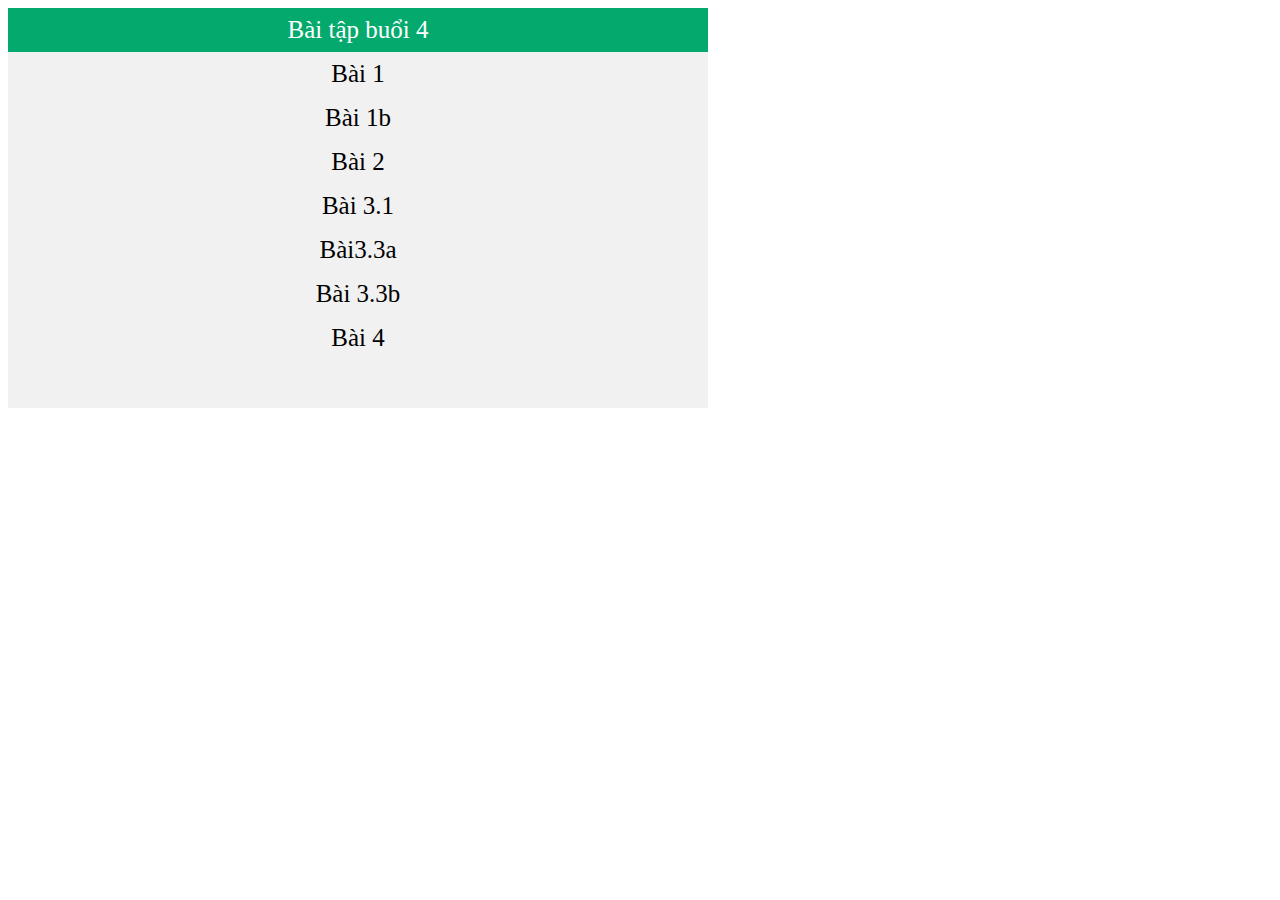
<file: index.html>
<!DOCTYPE html>
<html>
<head>
<style>
ul {
  list-style-type: none;
  margin: 0;
  padding: 0;
  width: 200px;
  background-color: #f1f1f1;
}

li a {
  display: block;
  color: #000;
  padding: 8px 16px;
  text-decoration: none;
}

li a.active {
  background-color: #04AA6D;
  color: white;
}

li a:hover:not(.active) {
  background-color: #555;
  color: white;
}
ul{
    height: 400px;
  width: 700px;
  text-align: center;
  font-size: 25px ;
}
</style>
</head>
<body>

<ul>
  <li><a class="active" href="#home">Bài tập buổi 4 </a></li>
  <li><a href="http://127.0.0.1:5500/b4(5/b1.html">Bài 1</a></li>
  <li><a href="http://127.0.0.1:5500/b4(5/b1b.html">Bài 1b </a></li>
  <li><a href="http://127.0.0.1:5500/b4(5/b2.html">Bài 2 </a></li>
  <li><a href="https://duongchi76.github.io/b3web/">Bài 3.1 </a></li>
  <li><a href="https://duongchi76.github.io/thi-t-k-/">Bài3.3a</a></li>
  <li><a href="http://127.0.0.1:5500/b4(5/33b.html">Bài 3.3b </a></li>
  <li><a href="https://duongchi76.github.io/web3/">Bài 4 </a></li>
</ul>

</body>
</html>
</file>
